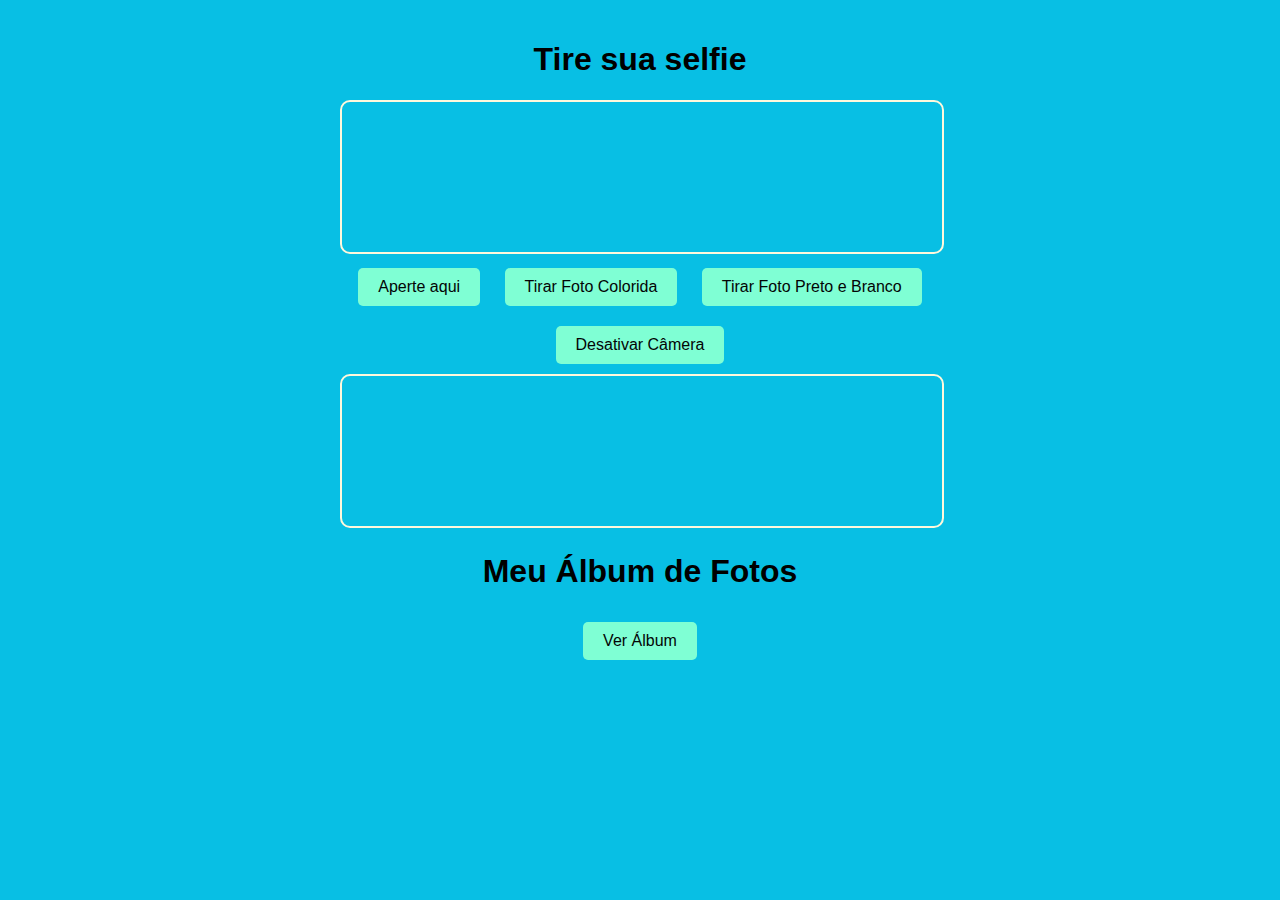
<file: aula.fotos/index.html>
<!DOCTYPE html>
<html lang="en">
<head>
    <meta charset="UTF-8">
    <meta name="viewport" content="width=device-width, initial-scale=1.0">
    <title>Aplicativo para selfie</title>
    <link rel="stylesheet" href="styles.css"
</head>
<body>
    <div class="container">
        <h1>Tire sua selfie</h1>
        <video id="camera" autoplay></video>
        <button id="capturar">Aperte aqui</button>
        <button id="capturarColor">Tirar Foto Colorida</button>
        <button id="capturarBW">Tirar Foto Preto e Branco</button>
        <button id="toggleCamera">Desativar Câmera</button>
        <video id="camera" autoplay></video>
        <canvas id="foto" style="display: none;"></canvas>
        <canvas id="foto"></canvas>
        <h1>Meu Álbum de Fotos</h1>
        <button id="verAlbum">Ver Álbum</button>
        <div class="album" id="album" style="display: none;"></div>

    

    </div>
</body>
<script src="script.js"></script>

</html>
</file>
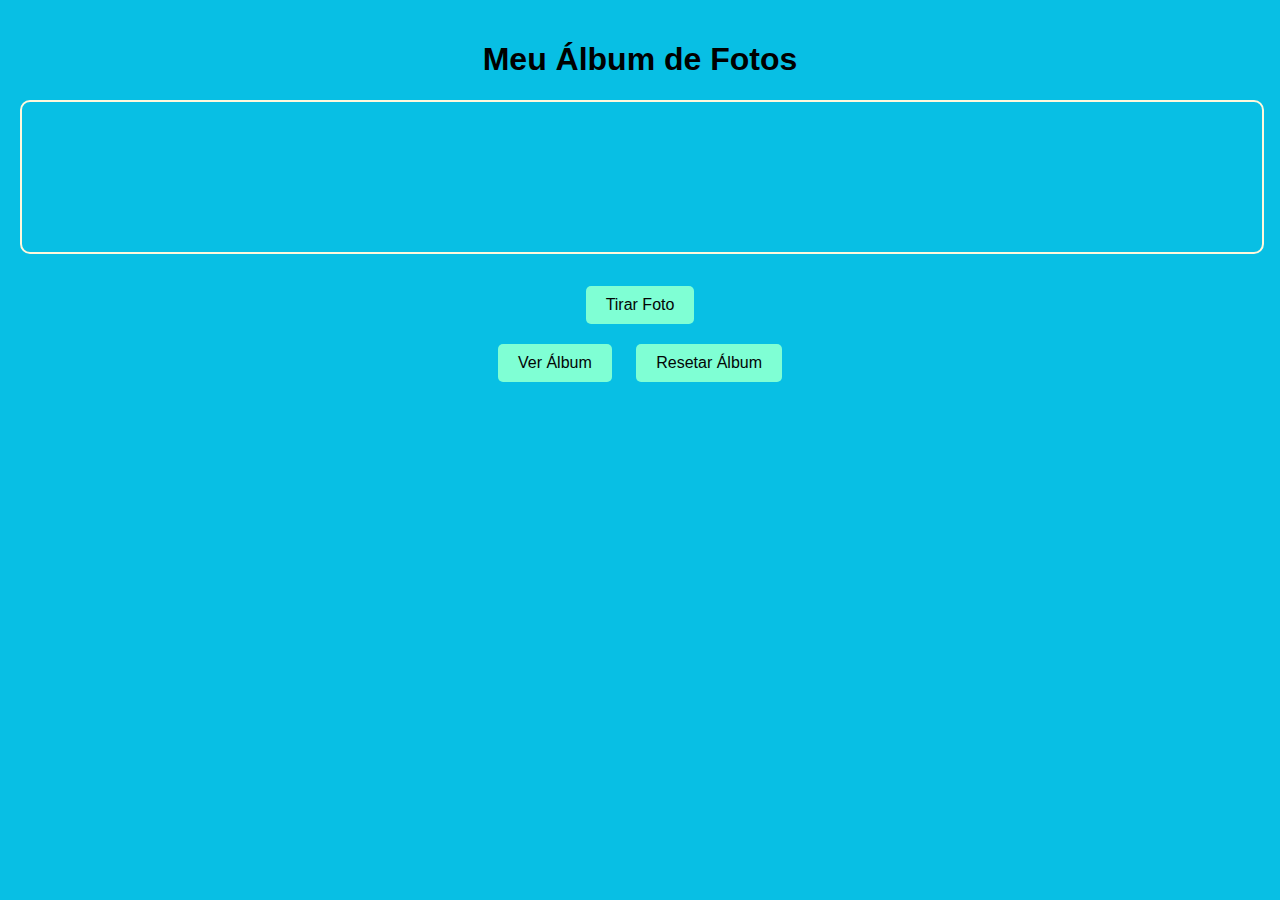
<file: aula.fotos/album.html>
<!DOCTYPE html>
<html lang="pt-br">
<head>
    <meta charset="UTF-8">
    <meta name="viewport" content="width=device-width, initial-scale=1.0">
    <title>Álbum de Fotos</title>
    <link rel="stylesheet" href="styles.css"
    
</head>
<body>
    <h1>Meu Álbum de Fotos</h1>
    <div id="cameraContainer">
        <video id="camera" autoplay></video><br><br>
        <canvas id="foto" style="display: none;"></canvas>
        <button id="capturar">Tirar Foto</button>
    </div>

    <button id="verAlbum">Ver Álbum</button>
    <button id="resetAlbum">Resetar Álbum</button>
    <div class="album" id="album" style="display: none;"></div>

    <script src="script.js"></script>
    <script>
        document.getElementById('resetAlbum').addEventListener('click', function() {
            if (confirm('Tem certeza que deseja resetar o álbum?')) {
                localStorage.removeItem('fotos');
                document.getElementById('album').innerHTML = '';
                document.getElementById('verAlbum').style.display = 'none';
                document.getElementById('resetAlbum').style.display = 'none';
                alert('Álbum resetado com sucesso!');
            }
        });
    </script>
</body>
</html>
</file>
<file: aula.fotos/styles.css>
body {
    font-family: Arial, Helvetica, sans-serif;
    text-align: center;
    background-color: rgb(8, 191, 228);
    margin: 0;
    padding: 20px;

}

.container {
    max-width: 600px;
    margin: 0 auto;
}

video {
    width: 100%;
    border: 2px solid cornsilk;
    border-radius: 10px;

}

canvas {
    display: none;
    width: 100%;
    margin-top: 10px;
    border: 2px solid cornsilk;
    border-radius: 10px;
}

button {
    margin: 10px;
    padding: 10px 20px;
    font-size: 16px;
    background-color: aquamarine;
    color: rgb(3, 5, 5);
    border: none;
    border-radius: 5px;
    cursor: pointer;
}

button:hover {
    background-color: aqua;
}
</file>
